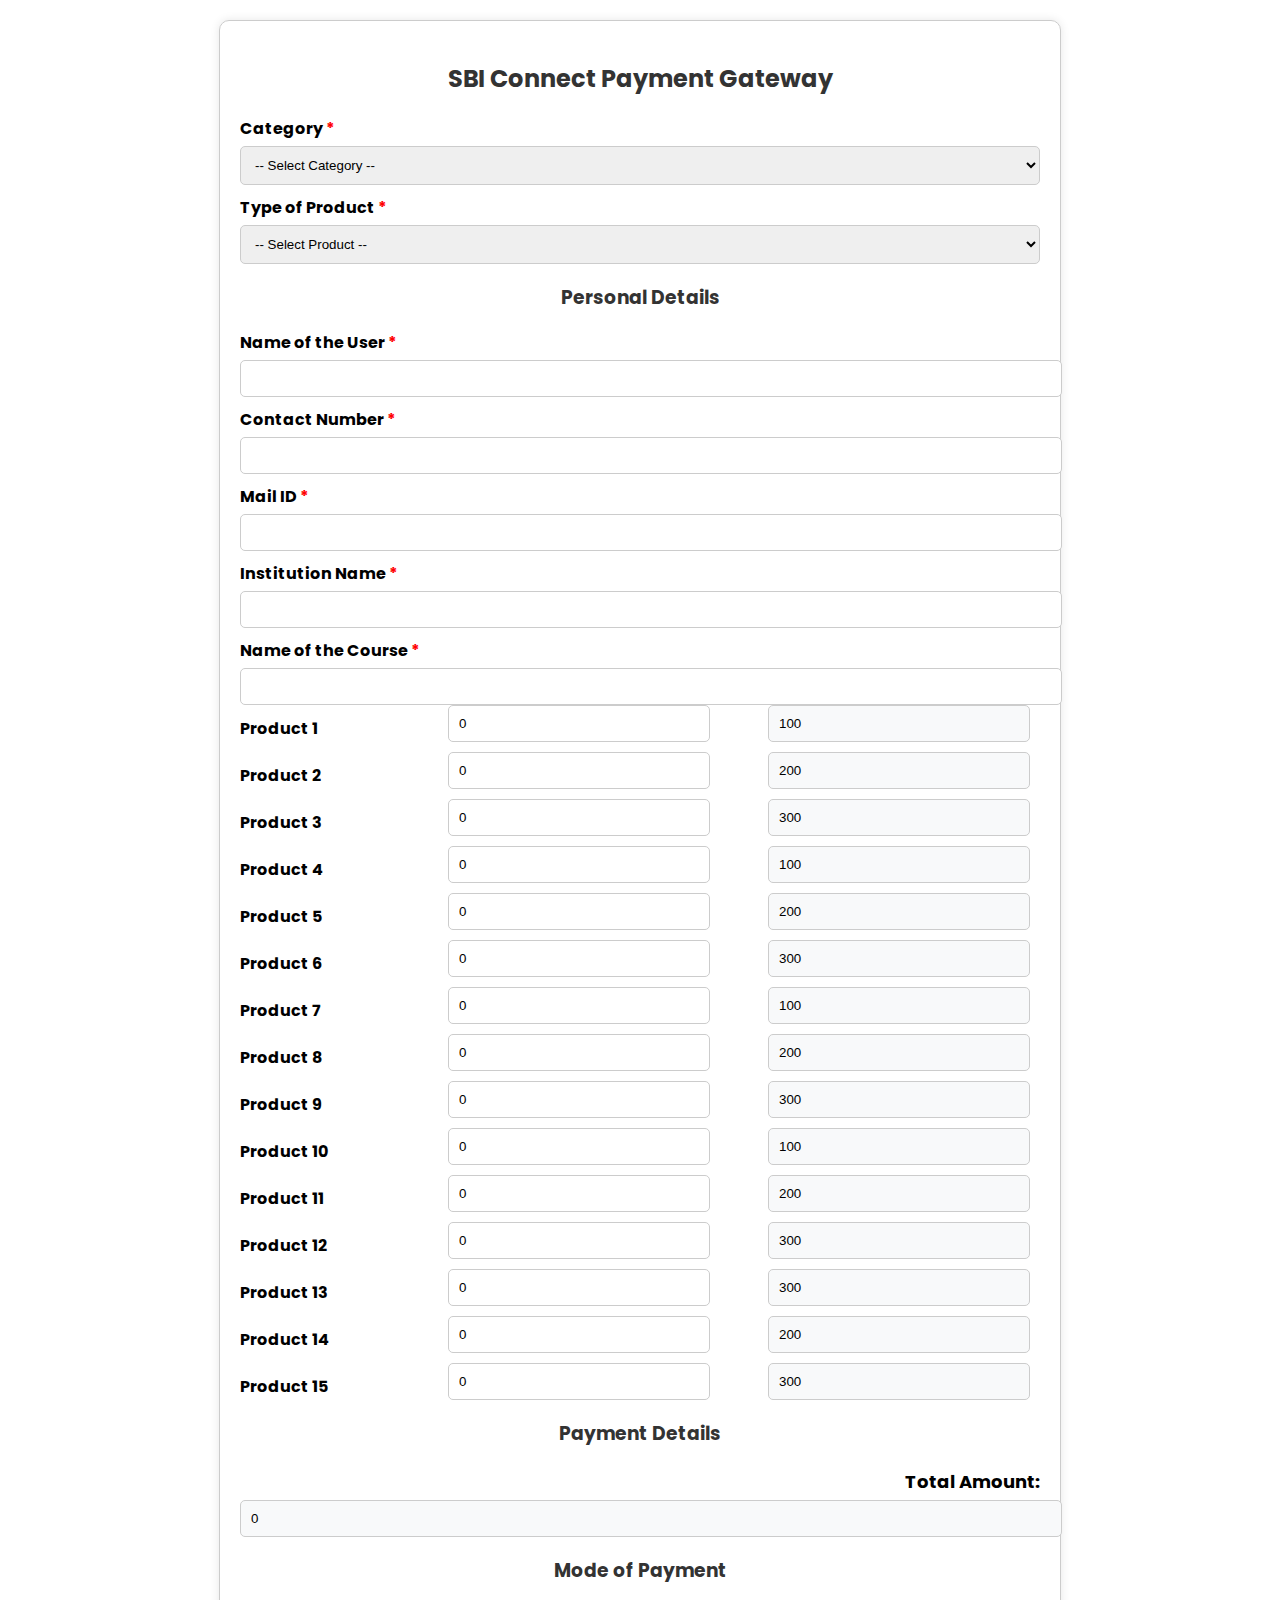
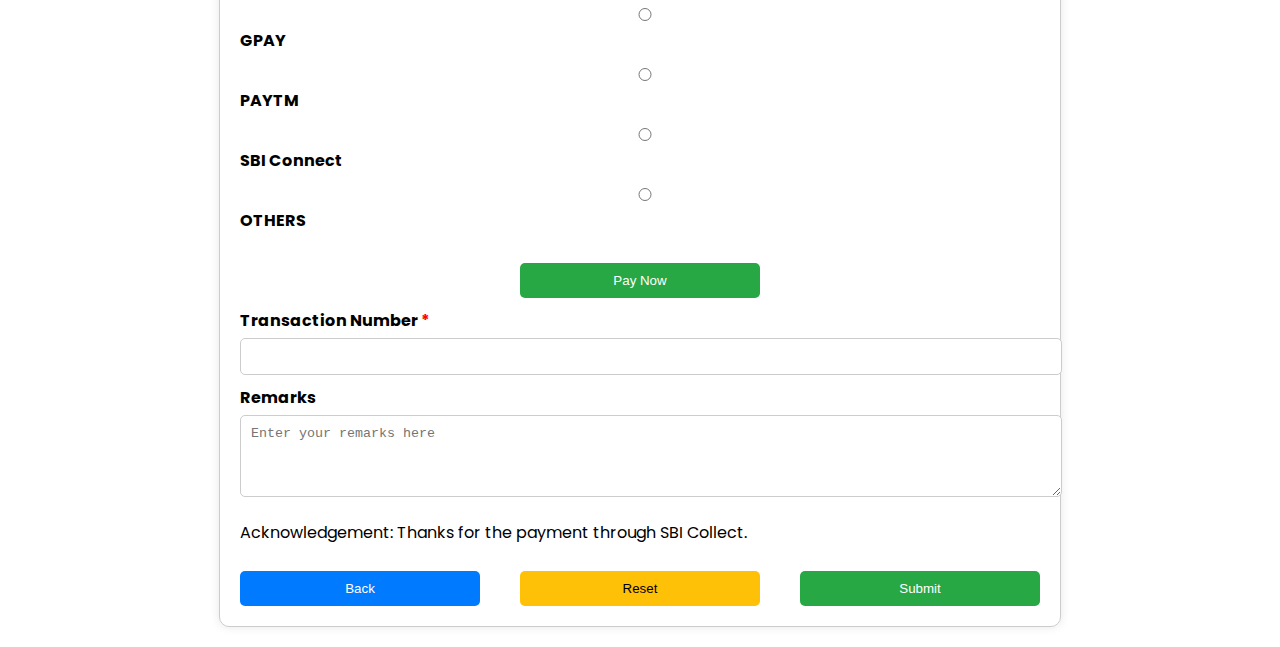
<file: text.html>
<!DOCTYPE html>
<html lang="en">
<head>
    <meta charset="UTF-8">
    <meta name="viewport" content="width=device-width, initial-scale=1.0">
    <title>SBI Connect Payment Gateway</title>
    <!-- Google Fonts Link -->
    <link href="https://fonts.googleapis.com/css2?family=Poppins:wght@400;500&display=swap" rel="stylesheet">
    <style>
        body {
            font-family: 'Poppins', sans-serif;
            margin: 20px;
        }
        form {
            max-width: 800px;
            margin: auto;
            border: 1px solid #ccc;
            padding: 20px;
            border-radius: 10px;
            box-shadow: 0 0 10px rgba(0, 0, 0, 0.1);
        }
        h2, h3 {
            text-align: center;
            color: #333;
        }
        label {
            font-weight: bold;
            display: block;
            margin-top: 10px;
        }
        input, select, button, textarea {
            width: 100%;
            padding: 10px;
            margin-top: 5px;
            border: 1px solid #ccc;
            border-radius: 5px;
        }
        button {
            width: 30%;
            padding: 10px;
            margin-top: 10px;
            cursor: pointer;
        }
        .btn-submit {
            background-color: #28a745;
            color: white;
            border: none;
        }
        .btn-reset {
            background-color: #ffc107;
            color: black;
            border: none;
        }
        .btn-back {
            background-color: #007bff;
            color: white;
            border: none;
        }
        .btn-paynow {
            background-color: #28a745;
            color: white;
            border: none;
        }
        button:hover {
            opacity: 0.9;
        }
        .readonly-input {
            background-color: #f8f9fa;
            pointer-events: none;
        }
        .mandatory {
            color: red;
        }
        .item-row {
            display: flex;
            align-items: center;
            justify-content: space-between;
            margin-bottom: 10px;
        }
        .item-row label {
            width: 20%;
        }
        .item-row input {
            width: 30%;
            margin: 0 10px;
        }
        #total-section {
            text-align: right;
            font-size: 18px;
            font-weight: bold;
            margin-top: 20px;
        }
        .paynow-container {
            text-align: center;
            margin-top: 20px;
        }
    </style>
    <script>
        function updateTotal() {
            let total = 0;
            const rows = document.querySelectorAll('.item-row');
            rows.forEach(row => {
                const quantity = row.querySelector('.quantity-input');
                const cost = row.querySelector('.cost-input');

                total += parseInt(quantity.value || 0) * parseInt(cost.value || 0);
            });
            document.getElementById('total-amount').value = total;
        }

        function goBack() {
            window.history.back();
        }

        function handleCategoryChange() {
            const category = document.getElementById("category").value;
            const productName = document.getElementById("product-name");

            // Reset products list
            productName.innerHTML = '<option value="">-- Select Product --</option>';

            if (category === "education") {
                productName.innerHTML += '<option value="book">Books</option>';
                productName.innerHTML += '<option value="course-material">Course Material</option>';
            } else if (category === "shopping") {
                productName.innerHTML += '<option value="clothing">Clothing</option>';
                productName.innerHTML += '<option value="electronics">Electronics</option>';
            } else if (category === "services") {
                productName.innerHTML += '<option value="consulting">Consulting</option>';
                productName.innerHTML += '<option value="software">Software</option>';
            }
        }

        // Function for Pay Now button
        function payNow() {
            window.location.href = "https://www.sbiepay.sbi/secure/home";
        }
    </script>
</head>
<body>

<form id="sbi-connect-form">
    <h2>SBI Connect Payment Gateway</h2>
    
    <!-- Category Section -->
    <label for="category">Category <span class="mandatory">*</span></label>
    <select id="category" name="category" required onchange="handleCategoryChange()">
        <option value="">-- Select Category --</option>
        <option value="education">Education</option>
        <option value="shopping">Shopping</option>
        <option value="services">Services</option>
    </select>

    <label for="product-name">Type of Product <span class="mandatory">*</span></label>
    <select id="product-name" name="product-name" required>
        <option value="">-- Select Product --</option>
    </select>

    <h3>Personal Details</h3>
    <label for="user-name">Name of the User <span class="mandatory">*</span></label>
    <input type="text" id="user-name" name="user-name" required pattern="[A-Za-z\s]+" title="Only alphabets are allowed">

    <label for="contact-number">Contact Number <span class="mandatory">*</span></label>
    <input type="text" id="contact-number" name="contact-number" required pattern="\d{10}" title="Enter a valid 10-digit contact number">

    <label for="mail-id">Mail ID <span class="mandatory">*</span></label>
    <input type="email" id="mail-id" name="mail-id" required>

    <label for="institution-name">Institution Name <span class="mandatory">*</span></label>
    <input type="text" id="institution-name" name="institution-name" required pattern="[A-Za-z\s]+" title="Only alphabets are allowed">

    <label for="course-name">Name of the Course <span class="mandatory">*</span></label>
    <input type="text" id="course-name" name="course-name" required pattern="[A-Za-z0-9\s]+" title="Only alphanumeric characters are allowed">

    <div class="item-row">
        <label for="item1">Product 1</label>
        <input type="number" class="quantity-input" min="0" value="0" onchange="updateTotal()">
        <input type="text" class="cost-input readonly-input" value="100" readonly>
    </div>
    <div class="item-row">
        <label for="item2">Product 2</label>
        <input type="number" class="quantity-input" min="0" value="0" onchange="updateTotal()">
        <input type="text" class="cost-input readonly-input" value="200" readonly>
    </div>
    <div class="item-row">
        <label for="item3">Product 3</label>
        <input type="number" class="quantity-input" min="0" value="0" onchange="updateTotal()">
        <input type="text" class="cost-input readonly-input" value="300" readonly>
    </div> 

    <div class="item-row">
        <label for="item4">Product 4</label>
        <input type="number" class="quantity-input" min="0" value="0" onchange="updateTotal()">
        <input type="text" class="cost-input readonly-input" value="100" readonly>
    </div>
    <div class="item-row">
        <label for="item5">Product 5</label>
        <input type="number" class="quantity-input" min="0" value="0" onchange="updateTotal()">
        <input type="text" class="cost-input readonly-input" value="200" readonly>
    </div>
    <div class="item-row">
        <label for="item6">Product 6</label>
        <input type="number" class="quantity-input" min="0" value="0" onchange="updateTotal()">
        <input type="text" class="cost-input readonly-input" value="300" readonly>
    </div> 

<div class="item-row">
        <label for="item7">Product 7</label>
        <input type="number" class="quantity-input" min="0" value="0" onchange="updateTotal()">
        <input type="text" class="cost-input readonly-input" value="100" readonly>
    </div>
    <div class="item-row">
        <label for="item8">Product 8</label>
        <input type="number" class="quantity-input" min="0" value="0" onchange="updateTotal()">
        <input type="text" class="cost-input readonly-input" value="200" readonly>
    </div>
    <div class="item-row">
        <label for="item9">Product 9</label>
        <input type="number" class="quantity-input" min="0" value="0" onchange="updateTotal()">
        <input type="text" class="cost-input readonly-input" value="300" readonly>
    </div> 
    <div class="item-row">
        <label for="item10">Product 10</label>
        <input type="number" class="quantity-input" min="0" value="0" onchange="updateTotal()">
        <input type="text" class="cost-input readonly-input" value="100" readonly>
    </div>
    <div class="item-row">
        <label for="item11">Product 11</label>
        <input type="number" class="quantity-input" min="0" value="0" onchange="updateTotal()">
        <input type="text" class="cost-input readonly-input" value="200" readonly>
    </div>
    <div class="item-row">
        <label for="item12">Product 12</label>
        <input type="number" class="quantity-input" min="0" value="0" onchange="updateTotal()">
        <input type="text" class="cost-input readonly-input" value="300" readonly>
        </div>
        <div class="item-row">
            <label for="item13">Product 13</label>
            <input type="number" class="quantity-input" min="0" value="0" onchange="updateTotal()">
            <input type="text" class="cost-input readonly-input" value="300" readonly>
            </div>
    <div class="item-row">
        <label for="item14">Product 14</label>
        <input type="number" class="quantity-input" min="0" value="0" onchange="updateTotal()">
        <input type="text" class="cost-input readonly-input" value="200" readonly>
    </div>
    <div class="item-row">
        <label for="item15">Product 15</label>
        <input type="number" class="quantity-input" min="0" value="0" onchange="updateTotal()">
        <input type="text" class="cost-input readonly-input" value="300" readonly>
    </div> 




    <!-- Payment Details Section -->
    <h3>Payment Details</h3>
    <!-- Item rows here as before... -->
    <div id="total-section">
        Total Amount: <input type="text" id="total-amount" name="total-amount" class="readonly-input" value="0" readonly>
    </div>

    <!-- Mode of Payment -->
    <h3>Mode of Payment</h3>
    <div>
        <label><input type="radio" name="payment-mode" value="gpay" required> GPAY</label>
        <label><input type="radio" name="payment-mode" value="paytm"> PAYTM</label>
        <label><input type="radio" name="payment-mode" value="sbi-connect"> SBI Connect</label>
        <label><input type="radio" name="payment-mode" value="others"> OTHERS</label>
    </div>

    <!-- Pay Now button container -->
    <div class="paynow-container">
        <button type="button" class="btn-paynow" onclick="payNow()">Pay Now</button>
    </div>

    <label for="transaction-number">Transaction Number <span class="mandatory">*</span></label>
    <input type="text" id="transaction-number" name="transaction-number" required pattern="[A-Za-z0-9]+" title="Alphanumeric only">

    <label for="remarks">Remarks</label>
    <textarea id="remarks" name="remarks" rows="4" placeholder="Enter your remarks here"></textarea>

    <p>Acknowledgement: Thanks for the payment through SBI Collect.</p>

    <div style="display: flex; justify-content: space-between;">
        <button type="button" class="btn-back" onclick="goBack()">Back</button>
        <button type="reset" class="btn-reset">Reset</button>
        <button type="submit" class="btn-submit">Submit</button>
    </div>
</form>

</body>
</html>
</file>
